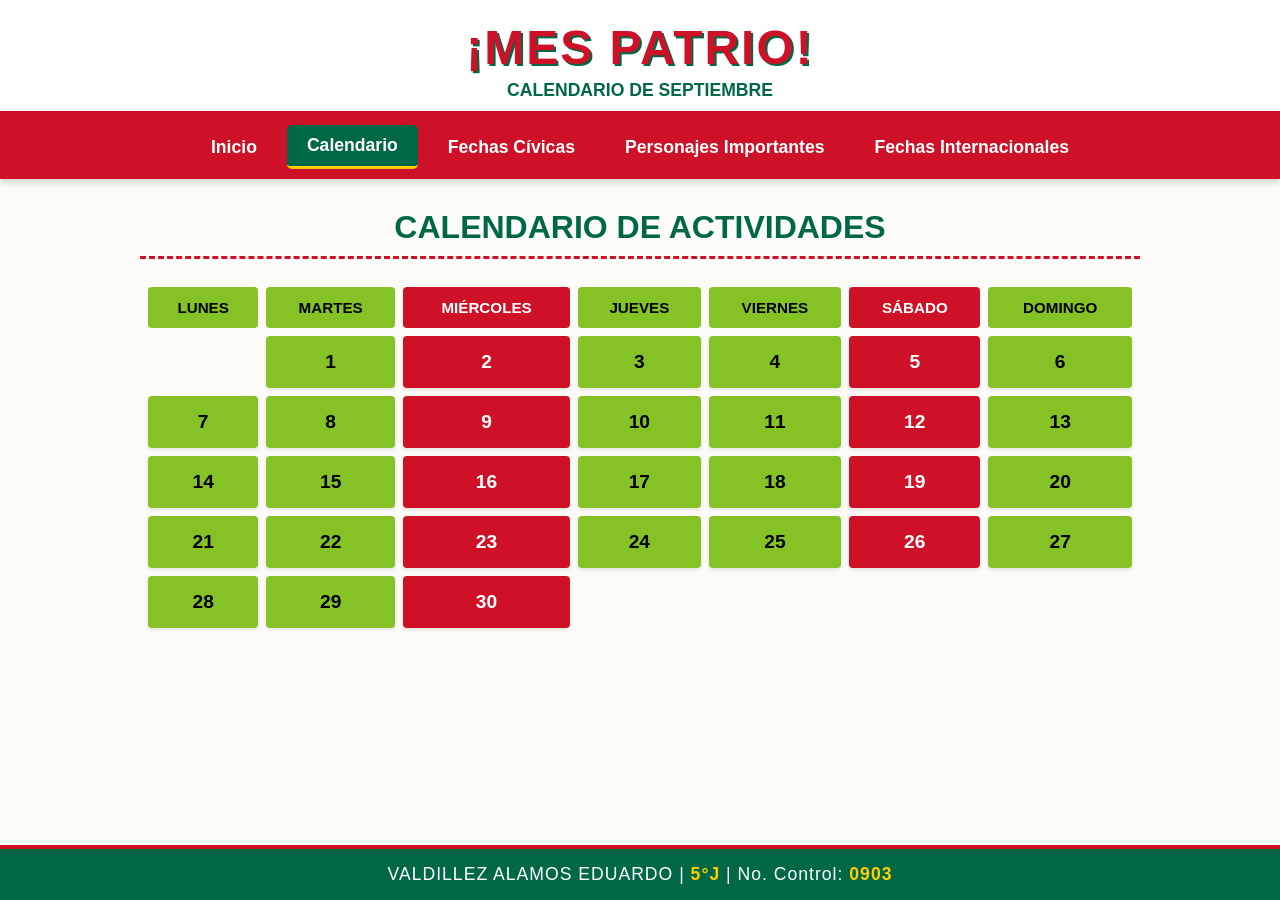
<file: calendario.html>
<!DOCTYPE html>
<!-- ==========================================================
     PÁGINA: CALENDARIO
     Muestra el mes de septiembre en una tabla de 7 columnas (Lunes a Domingo).
     Los miércoles y sábados se resaltan con la clase "highlight".
     Autor: Valdillez Alamos Eduardo | 5°J | No. Control: 0903
     ========================================================== -->
<html lang="es">
<head>
    <!-- Codificación de caracteres para mostrar correctamente los acentos -->
    <meta charset="UTF-8">
    <!-- Título que aparece en la pestaña del navegador -->
    <title>¡Mes Patrio! - Calendario</title>
    <!-- Hoja de estilos externa compartida por todo el sitio -->
    <link rel="stylesheet" href="estilos.css">
</head>
<body>

    <!-- ENCABEZADO: título del sitio y nombre de la sección actual -->
    <header>
        <h1>¡MES PATRIO!</h1>
        <p>CALENDARIO DE SEPTIEMBRE</p>
    </header>

    <!-- MENÚ DE NAVEGACIÓN: "activo" resalta el enlace de esta página -->
    <nav>
        <a href="index.html">Inicio</a>
        <a href="calendario.html" class="activo">Calendario</a>
        <a href="fechas-civicas.html">Fechas Cívicas</a>
        <a href="personajes.html">Personajes Importantes</a>
        <a href="fechas-internacionales.html">Fechas Internacionales</a>
    </nav>

    <!-- CONTENIDO PRINCIPAL -->
    <main>
        <!-- Subtítulo de la sección -->
        <h2>Calendario de Actividades</h2>

        <!-- TABLA DEL CALENDARIO -->
        <table class="calendar-table">
            <!-- Encabezado de la tabla: los días de la semana -->
            <thead>
                <tr>
                    <th>LUNES</th>
                    <th>MARTES</th>
                    <!-- Miércoles resaltado en rojo -->
                    <th class="highlight">MIÉRCOLES</th>
                    <th>JUEVES</th>
                    <th>VIERNES</th>
                    <!-- Sábado resaltado en rojo -->
                    <th class="highlight">SÁBADO</th>
                    <th>DOMINGO</th>
                </tr>
            </thead>
            <!-- Cuerpo de la tabla: cada <tr> es una semana del mes -->
            <tbody>
                <!-- Semana 1: la clase "empty" deja la casilla vacía y transparente -->
                <tr>
                    <td class="empty"></td>
                    <td>1</td>
                    <td class="highlight">2</td>
                    <td>3</td>
                    <td>4</td>
                    <td class="highlight">5</td>
                    <td>6</td>
                </tr>
                <!-- Semana 2 -->
                <tr>
                    <td>7</td>
                    <td>8</td>
                    <td class="highlight">9</td>
                    <td>10</td>
                    <td>11</td>
                    <td class="highlight">12</td>
                    <td>13</td>
                </tr>
                <!-- Semana 3: incluye el 15 y 16, fechas centrales del mes patrio -->
                <tr>
                    <td>14</td>
                    <td>15</td>
                    <td class="highlight">16</td>
                    <td>17</td>
                    <td>18</td>
                    <td class="highlight">19</td>
                    <td>20</td>
                </tr>
                <!-- Semana 4 -->
                <tr>
                    <td>21</td>
                    <td>22</td>
                    <td class="highlight">23</td>
                    <td>24</td>
                    <td>25</td>
                    <td class="highlight">26</td>
                    <td>27</td>
                </tr>
                <!-- Semana 5: el mes termina el 30, las demás casillas quedan vacías -->
                <tr>
                    <td>28</td>
                    <td>29</td>
                    <td class="highlight">30</td>
                    <td class="empty"></td>
                    <td class="empty"></td>
                    <td class="empty"></td>
                    <td class="empty"></td>
                </tr>
            </tbody>
        </table>
    </main>

    <!-- PIE DE PÁGINA: datos del autor -->
    <footer>
        <p>VALDILLEZ ALAMOS EDUARDO | <span>5°J</span> | No. Control: <span>0903</span></p>
    </footer>

</body>
</html>
</file>
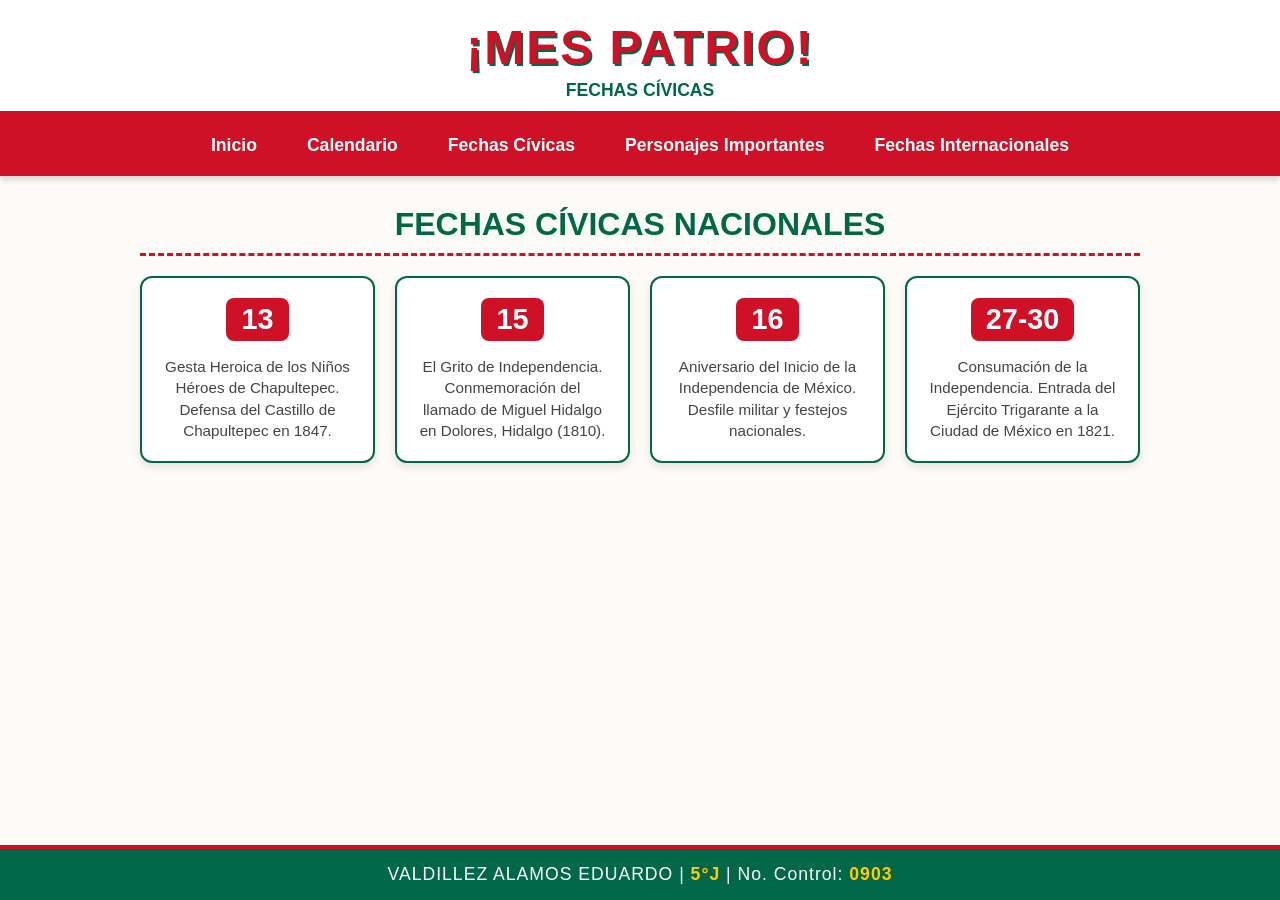
<file: fechas-civicas.html>
<!DOCTYPE html>
<!-- ==========================================================
     PÁGINA: FECHAS CÍVICAS
     Presenta las conmemoraciones nacionales de septiembre en tarjetas.
     Cada tarjeta usa la clase "card" y un número de día con la clase "dia".
     Autor: Valdillez Alamos Eduardo | 5°J | No. Control: 0903
     ========================================================== -->
<html lang="es">
<head>
    <!-- Codificación de caracteres para acentos y signos en español -->
    <meta charset="UTF-8">
    <!-- Título mostrado en la pestaña del navegador -->
    <title>Fechas Cívicas</title>
    <!-- Hoja de estilos externa compartida por todo el sitio -->
    <link rel="stylesheet" href="estilos.css">
</head>
<body>

    <!-- ENCABEZADO: título del sitio y nombre de la sección -->
    <header>
        <h1>¡MES PATRIO!</h1>
        <p>FECHAS CÍVICAS</p>
    </header>

    <!-- MENÚ DE NAVEGACIÓN entre las cinco páginas del sitio -->
    <nav>
    <a href="index.html">Inicio</a>
    <a href="calendario.html">Calendario</a>
    <a href="fechas-civicas.html">Fechas Cívicas</a>
    <a href="personajes.html">Personajes Importantes</a>
    <a href="fechas-internacionales.html">Fechas Internacionales</a>
    </nav>

    <!-- CONTENIDO PRINCIPAL -->
    <main>
        <!-- Subtítulo de la sección -->
        <h2>Fechas Cívicas Nacionales</h2>

        <!-- CONTENEDOR DE TARJETAS: rejilla que acomoda las tarjetas automáticamente -->
        <div class="cards-container">
            <!-- Tarjeta: 13 de septiembre - Niños Héroes -->
            <div class="card">
                <span class="dia">13</span>
                <p>Gesta Heroica de los Niños Héroes de Chapultepec. Defensa del Castillo de Chapultepec en 1847.</p>
            </div>

            <!-- Tarjeta: 15 de septiembre - El Grito de Independencia -->
            <div class="card">
                <span class="dia">15</span>
                <p>El Grito de Independencia. Conmemoración del llamado de Miguel Hidalgo en Dolores, Hidalgo (1810).</p>
            </div>

            <!-- Tarjeta: 16 de septiembre - Inicio de la Independencia -->
            <div class="card">
                <span class="dia">16</span>
                <p>Aniversario del Inicio de la Independencia de México. Desfile militar y festejos nacionales.</p>
            </div>

            <!-- Tarjeta: 27 al 30 de septiembre - Consumación de la Independencia -->
            <div class="card">
                <span class="dia">27-30</span>
                <p>Consumación de la Independencia. Entrada del Ejército Trigarante a la Ciudad de México en 1821.</p>
            </div>
        </div>
    </main>

    <!-- PIE DE PÁGINA: datos del autor -->
    <footer>
        <p>VALDILLEZ ALAMOS EDUARDO | <span>5°J</span> | No. Control: <span>0903</span></p>
    </footer>

</body>
</html>
</file>
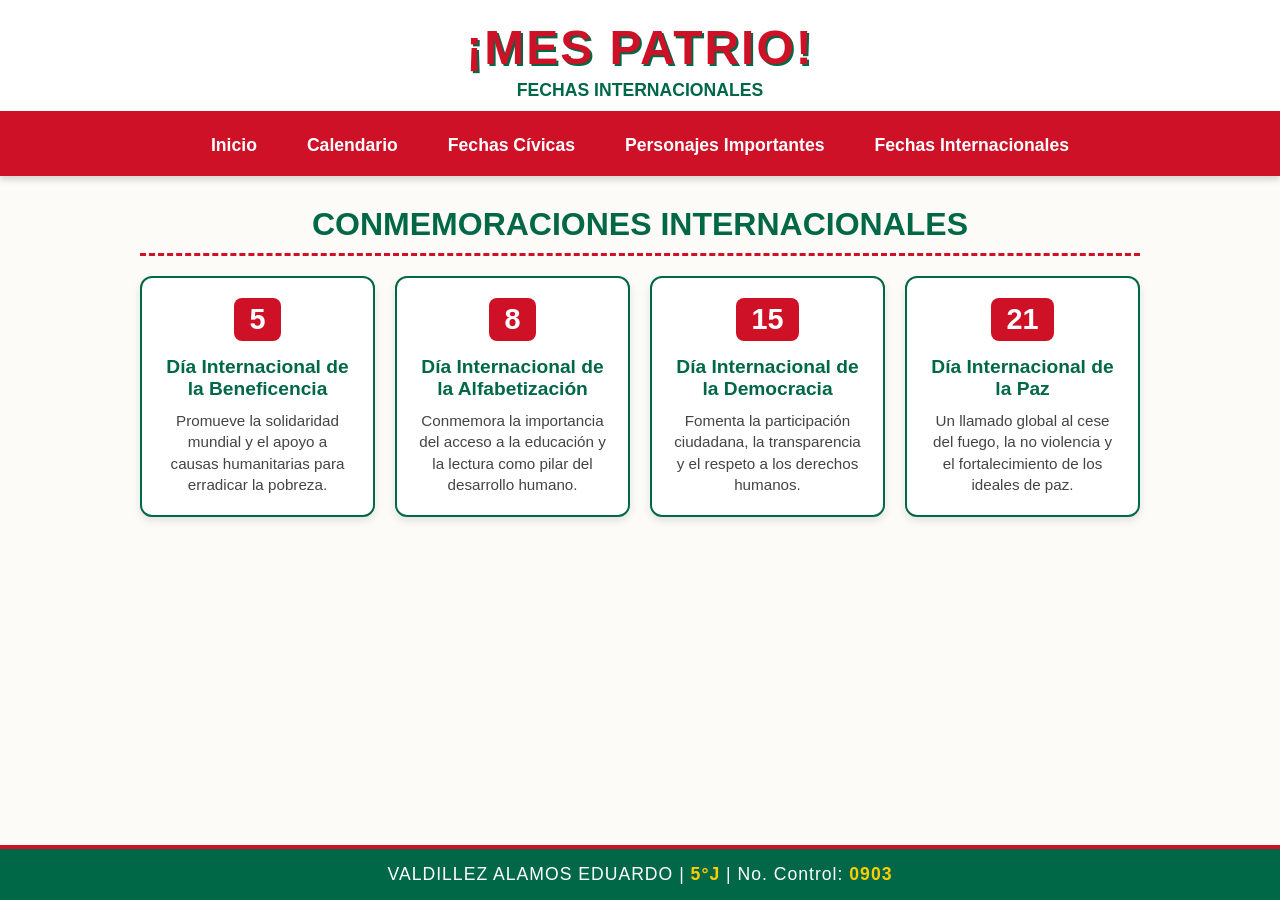
<file: fechas-internacionales.html>
<!DOCTYPE html>
<!-- ==========================================================
     PÁGINA: FECHAS INTERNACIONALES
     Conmemoraciones mundiales que ocurren durante septiembre.
     Cada tarjeta lleva el día, el nombre del día internacional y su descripción.
     Autor: Valdillez Alamos Eduardo | 5°J | No. Control: 0903
     ========================================================== -->
<html lang="es">
<head>
    <!-- Codificación de caracteres para acentos y signos en español -->
    <meta charset="UTF-8">
    <!-- Título mostrado en la pestaña del navegador -->
    <title>Fechas Internacionales</title>
    <!-- Hoja de estilos externa compartida por todo el sitio -->
    <link rel="stylesheet" href="estilos.css">
</head>
<body>

    <!-- ENCABEZADO: título del sitio y nombre de la sección -->
    <header>
        <h1>¡MES PATRIO!</h1>
        <p>FECHAS INTERNACIONALES</p>
    </header>

    <!-- MENÚ DE NAVEGACIÓN entre las cinco páginas del sitio -->
    <nav>
    <a href="index.html">Inicio</a>
    <a href="calendario.html">Calendario</a>
    <a href="fechas-civicas.html">Fechas Cívicas</a>
    <a href="personajes.html">Personajes Importantes</a>
    <a href="fechas-internacionales.html">Fechas Internacionales</a>
    </nav>

    <!-- CONTENIDO PRINCIPAL -->
    <main>
        <!-- Subtítulo de la sección -->
        <h2>Conmemoraciones Internacionales</h2>

        <!-- CONTENEDOR DE TARJETAS: rejilla responsiva de fechas internacionales -->
        <div class="cards-container">
            <!-- Tarjeta: 5 de septiembre -->
            <div class="card">
                <span class="dia">5</span>
                <h3>Día Internacional de la Beneficencia</h3>
                <p>Promueve la solidaridad mundial y el apoyo a causas humanitarias para erradicar la pobreza.</p>
            </div>

            <!-- Tarjeta: 8 de septiembre -->
            <div class="card">
                <span class="dia">8</span>
                <h3>Día Internacional de la Alfabetización</h3>
                <p>Conmemora la importancia del acceso a la educación y la lectura como pilar del desarrollo humano.</p>
            </div>

            <!-- Tarjeta: 15 de septiembre -->
            <div class="card">
                <span class="dia">15</span>
                <h3>Día Internacional de la Democracia</h3>
                <p>Fomenta la participación ciudadana, la transparencia y el respeto a los derechos humanos.</p>
            </div>

            <!-- Tarjeta: 21 de septiembre -->
            <div class="card">
                <span class="dia">21</span>
                <h3>Día Internacional de la Paz</h3>
                <p>Un llamado global al cese del fuego, la no violencia y el fortalecimiento de los ideales de paz.</p>
            </div>
        </div>
    </main>

    <!-- PIE DE PÁGINA: datos del autor -->
    <footer>
        <p>VALDILLEZ ALAMOS EDUARDO | <span>5°J</span> | No. Control: <span>0903</span></p>
    </footer>

</body>
</html>
</file>
<file: estilos.css>
/* ==========================================
   HOJA DE ESTILOS DEL SITIO "¡MES PATRIO!"
   Un solo archivo CSS controla el diseño de las 5 páginas.
   Paleta patria: verde #006847, blanco #ffffff, rojo #ce1126 y amarillo #ffcc00.
   Autor: Valdillez Alamos Eduardo | 5°J | No. Control: 0903
   ========================================== */

/* ==========================================
   ESTILOS GENERALES Y FUENTES
   ========================================== */
/* El selector universal (*) aplica estas reglas a TODAS las etiquetas */
* {
    box-sizing: border-box; /* El ancho incluye borde y relleno: evita desbordes */
    margin: 0;              /* Quita los márgenes que el navegador pone por defecto */
    padding: 0;             /* Quita los rellenos por defecto */
    font-family: 'Arial Round MT Bold', 'Segoe UI', Tahoma, sans-serif; /* Fuentes de respaldo en orden */
}

body {
    background-color: #fdfbf7; /* Fondo crema suave */
    color: #2b2b2b;            /* Color del texto general */
    display: flex;             /* Diseño flexible para ordenar header, nav, main y footer */
    flex-direction: column;    /* Los acomoda uno debajo de otro */
    min-height: 100vh;         /* Ocupa como mínimo todo el alto de la pantalla */
}

/* ==========================================
   1. ENCABEZADO (HEADER)
   ========================================== */
header {
    background: #ffffff;              /* Fondo blanco */
    padding: 20px 10px 10px 10px;     /* Espacio interno: arriba, derecha, abajo, izquierda */
    text-align: center;               /* Centra el texto */
    border-bottom: 4px solid #ce1126; /* Línea roja inferior */
}

header h1 {
    font-size: 3rem;                 /* Tamaño grande del título */
    color: #ce1126; /* Rojo patrio */
    text-transform: uppercase;       /* Convierte el texto a MAYÚSCULAS */
    letter-spacing: 2px;             /* Separación entre letras */
    text-shadow: 2px 2px 0px #006847; /* Sombra verde */
}

header p {
    font-size: 1.1rem;
    color: #006847;    /* Verde patrio */
    font-weight: bold; /* Texto en negritas */
    margin-top: 5px;
}

/* ==========================================
   2. BARRA DE NAVEGACIÓN HORIZONTAL
   ========================================== */
nav {
    background-color: #ce1126; /* Rojo */
    display: flex;                             /* Coloca los enlaces en una fila */
    justify-content: center;                   /* Los centra horizontalmente */
    align-items: center;                       /* Los alinea verticalmente */
    padding: 10px 0;
    box-shadow: 0 4px 6px rgba(0, 0, 0, 0.15); /* Sombra debajo de la barra */
    position: sticky;                          /* La barra se queda fija al hacer scroll */
    top: 0;                                    /* Se pega al borde superior */
    z-index: 100;                              /* Se dibuja por encima del resto */
}

nav a {
    color: white;
    text-decoration: none; /* Quita el subrayado de los enlaces */
    font-size: 1.1rem;
    font-weight: bold;
    padding: 10px 20px;
    margin: 0 5px;
    border-radius: 5px;    /* Esquinas redondeadas */
    transition: background-color 0.3s ease, transform 0.2s; /* Suaviza los cambios */
}

/* :hover = cómo se ve el enlace cuando el mouse pasa encima */
nav a:hover {
    background-color: #006847; /* Cambia a verde al pasar el mouse */
    transform: scale(1.05);    /* Lo agranda un 5% */
}

/* .activo = marca visualmente la página en la que está el usuario */
nav a.activo {
    background-color: #006847;
    border-bottom: 3px solid #ffcc00; /* Subrayado amarillo */
}

/* ==========================================
   3. CONTENIDO PRINCIPAL (MAIN)
   ========================================== */
main {
    flex: 1;            /* Crece para empujar el footer hasta abajo */
    max-width: 1000px;  /* Ancho máximo para que el texto no se estire demasiado */
    width: 90%;
    margin: 30px auto;  /* "auto" a los lados centra el contenido */
}

/* Subtítulo de cada sección */
h2 {
    color: #006847;
    text-align: center;
    font-size: 2rem;
    margin-bottom: 20px;
    text-transform: uppercase;
    border-bottom: 3px dashed #ce1126; /* Línea roja punteada decorativa */
    padding-bottom: 10px;
}

/* ==========================================
   ESTILOS DEL CALENDARIO (index.html)
   ========================================== */
.calendar-table {
    width: 100%;
    border-collapse: separate; /* Mantiene las celdas separadas */
    border-spacing: 8px;       /* Espacio entre celdas */
    margin: 20px 0;
}

/* <th> = celdas de encabezado (los días de la semana) */
.calendar-table th {
    background-color: #84c225; /* Verde lima/brillante */
    color: black;
    padding: 12px;
    font-size: 0.95rem;
    border-radius: 4px;
    text-transform: uppercase;
}

/* Color especial para Miércoles y Sábado */
/* !important obliga a que este color gane sobre las reglas anteriores */
.calendar-table th.highlight,
.calendar-table td.highlight {
    background-color: #ce1126 !important;
    color: white !important;
}

/* <td> = celdas con los números de los días */
.calendar-table td {
    background-color: #84c225;
    color: black;
    text-align: center;
    padding: 15px 5px;
    font-size: 1.2rem;
    font-weight: bold;
    border-radius: 4px;
    box-shadow: 0 2px 4px rgba(0,0,0,0.1); /* Sombra ligera de relieve */
}

/* Celdas vacías del inicio y el final del mes: se vuelven invisibles */
.calendar-table td.empty {
    background-color: transparent;
    box-shadow: none;
}

/* ==========================================
   TARJETAS Y SECCIONES DE FECHAS Y PERSONAJES
   ========================================== */
.cards-container {
    display: grid; /* Rejilla de tarjetas */
    /* auto-fit + minmax = las tarjetas se reacomodan solas según el ancho de la pantalla */
    grid-template-columns: repeat(auto-fit, minmax(220px, 1fr));
    gap: 20px;     /* Separación entre tarjetas */
    margin-top: 20px;
}

.card {
    background-color: #ffffff;
    border: 2px solid #006847; /* Borde verde */
    border-radius: 12px;       /* Esquinas redondeadas */
    padding: 20px;
    text-align: center;
    box-shadow: 0 4px 8px rgba(0,0,0,0.1);
    transition: transform 0.2s, box-shadow 0.2s; /* Suaviza la animación del hover */
}

/* Efecto al pasar el mouse: la tarjeta "se levanta" */
.card:hover {
    transform: translateY(-5px); /* Sube 5 píxeles */
    box-shadow: 0 6px 12px rgba(0,0,0,0.15);
}

/* Número del día dentro de la tarjeta (etiqueta roja) */
.card .dia {
    display: inline-block; /* Permite darle ancho y alto al <span> */
    background-color: #ce1126;
    color: white;
    font-size: 1.8rem;
    font-weight: bold;
    padding: 5px 15px;
    border-radius: 8px;
    margin-bottom: 15px;
}

/* Título de la tarjeta */
.card h3 {
    color: #006847;
    margin-bottom: 10px;
    font-size: 1.2rem;
}

/* Texto descriptivo de la tarjeta */
.card p {
    font-size: 0.95rem;
    line-height: 1.4; /* Separación entre renglones para facilitar la lectura */
    color: #444;
}

/* Estilos de las imágenes de Personajes */
.card img {
    width: 140px;
    height: 140px;
    object-fit: cover;        /* Recorta la foto sin deformarla */
    border-radius: 50%;       /* 50% convierte el cuadro en un círculo */
    border: 4px solid #ce1126;
    margin-bottom: 15px;
}

/* ==========================================
   4. PIE DE PÁGINA (FOOTER)
   ========================================== */
footer {
    background-color: #006847; /* Verde Patrio */
    color: white;
    text-align: center;
    padding: 15px 10px;
    margin-top: auto;             /* Empuja el footer hasta el fondo de la página */
    border-top: 4px solid #ce1126; /* Línea roja superior */
}

footer p {
    font-size: 1.1rem;
    letter-spacing: 1px;
}

/* Resalta los datos escolares dentro del footer */
footer span {
    color: #ffcc00; /* Amarillo/Dorado destacado */
    font-weight: bold;
}
/* ==========================================
   ESTILOS EXCLUSIVOS DE LA PORTADA (index.html)
   ========================================== */
/* Centra en vertical y horizontal todos los elementos de la portada */
.portada-container {
    display: flex;
    flex-direction: column;  /* Uno debajo de otro */
    align-items: center;     /* Centrado horizontal */
    justify-content: center; /* Centrado vertical */
    text-align: center;
}

/* Imagen del moño tricolor */
.banner-cinta img {
    max-width: 450px; /* No crece más de 450px */
    width: 100%;      /* Se encoge en pantallas pequeñas */
    height: auto;     /* Conserva la proporción original */
    margin-bottom: 10px;
}

/* Título grande "¡SEPTIEMBRE!" de la portada */
.viva-mexico-title h2 {
    font-size: 3.5rem;
    color: #006847;
    text-shadow: 3px 3px 0px #ce1126; /* Sombra roja tipo cartel */
    border-bottom: none;              /* Anula la línea punteada del h2 general */
    margin-bottom: 15px;
    letter-spacing: 3px;
}

/* Ilustración central de la portada */
.hero-image img {
    max-width: 250px;
    width: 100%;
    height: auto;
    filter: drop-shadow(0px 8px 10px rgba(0,0,0,0.15)); /* Sombra que sigue la forma del dibujo */
    transition: transform 0.3s ease;
}

/* Al pasar el mouse la imagen crece y se inclina un poco */
.hero-image img:hover {
    transform: scale(1.08) rotate(3deg);
}
</file>
